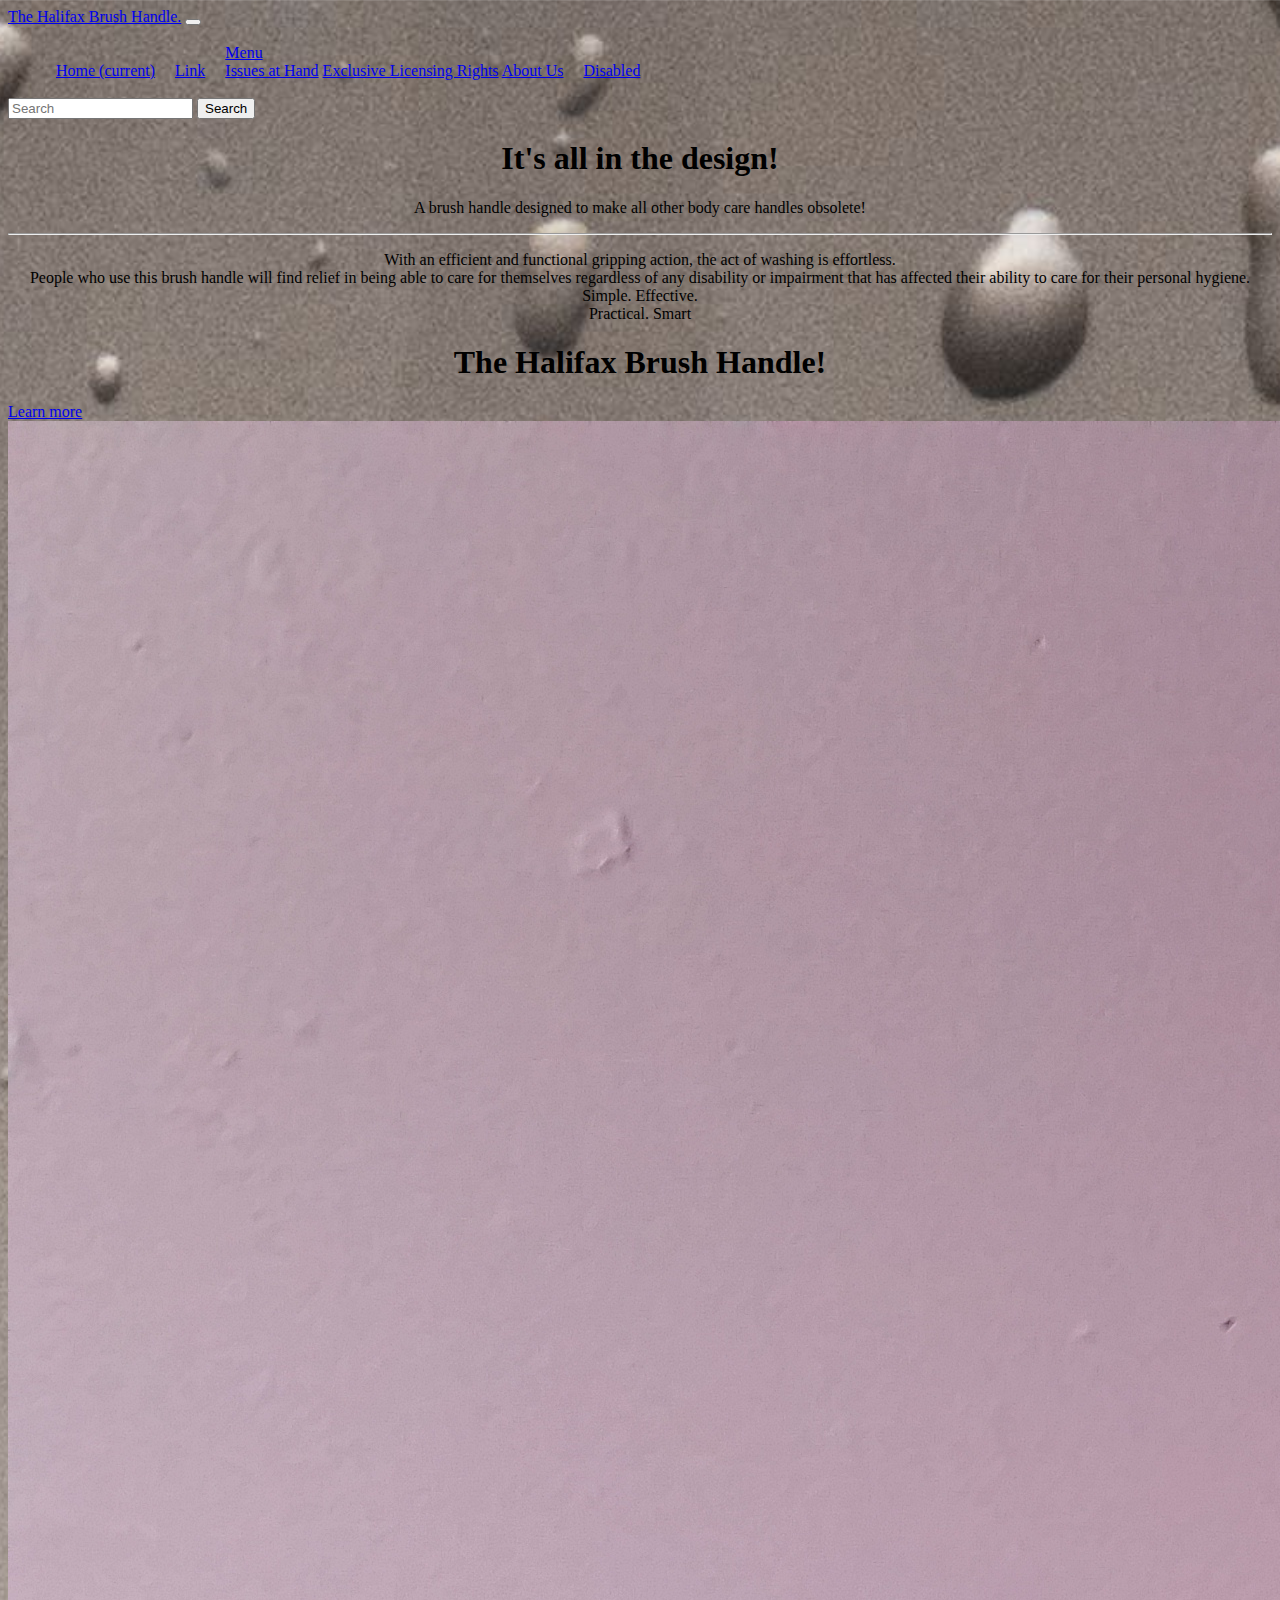
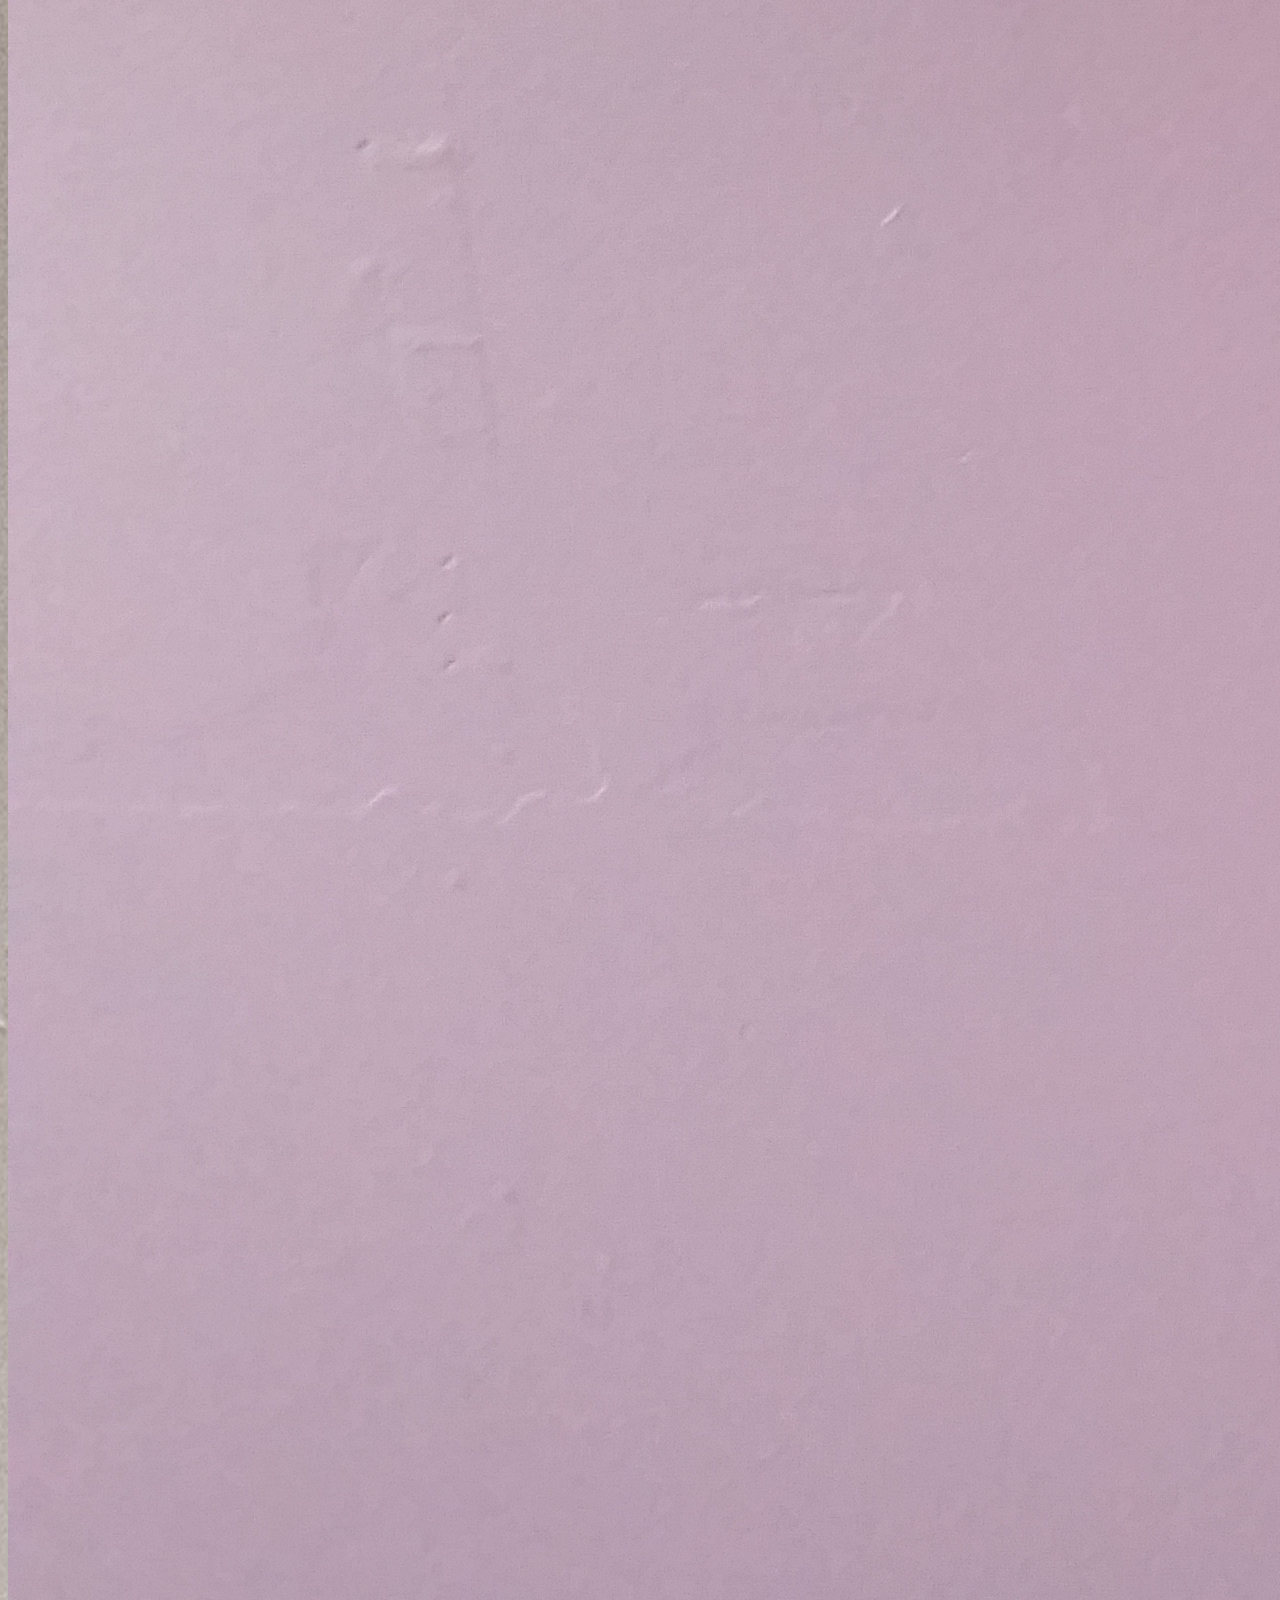
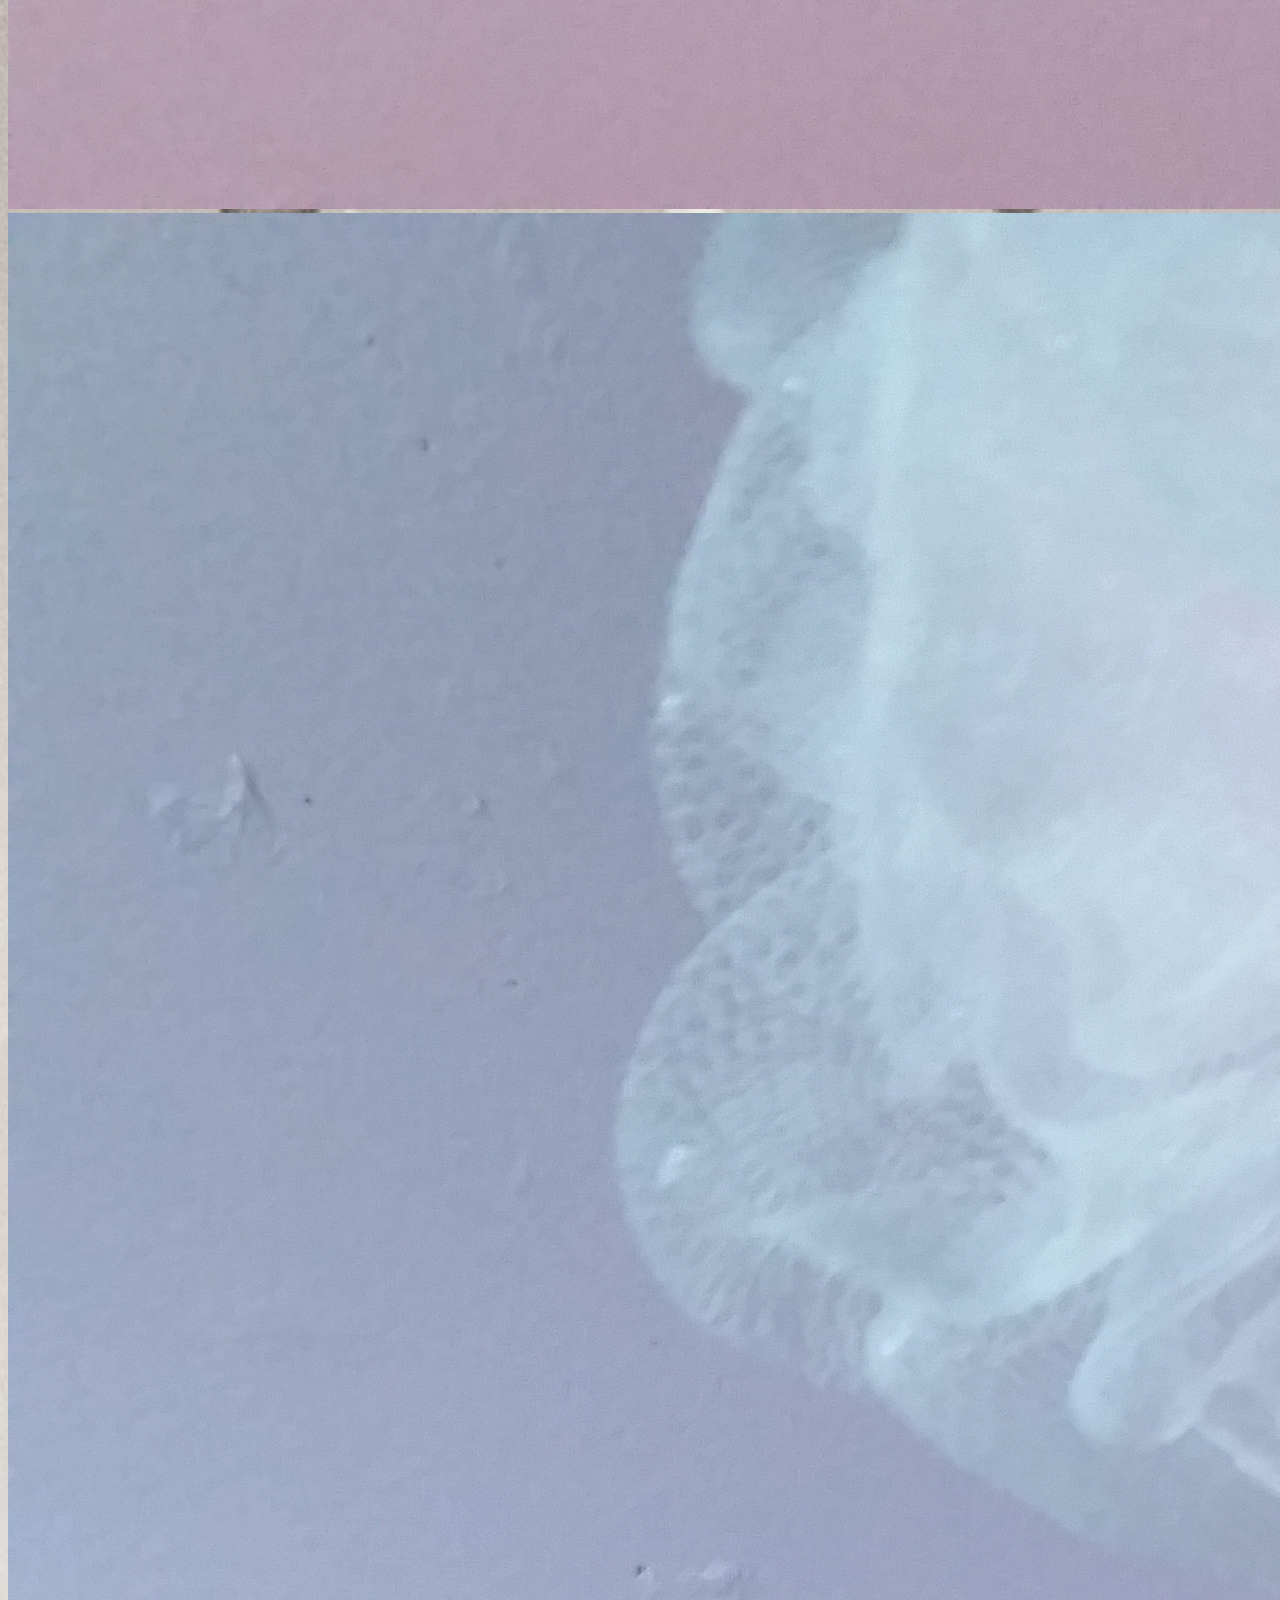
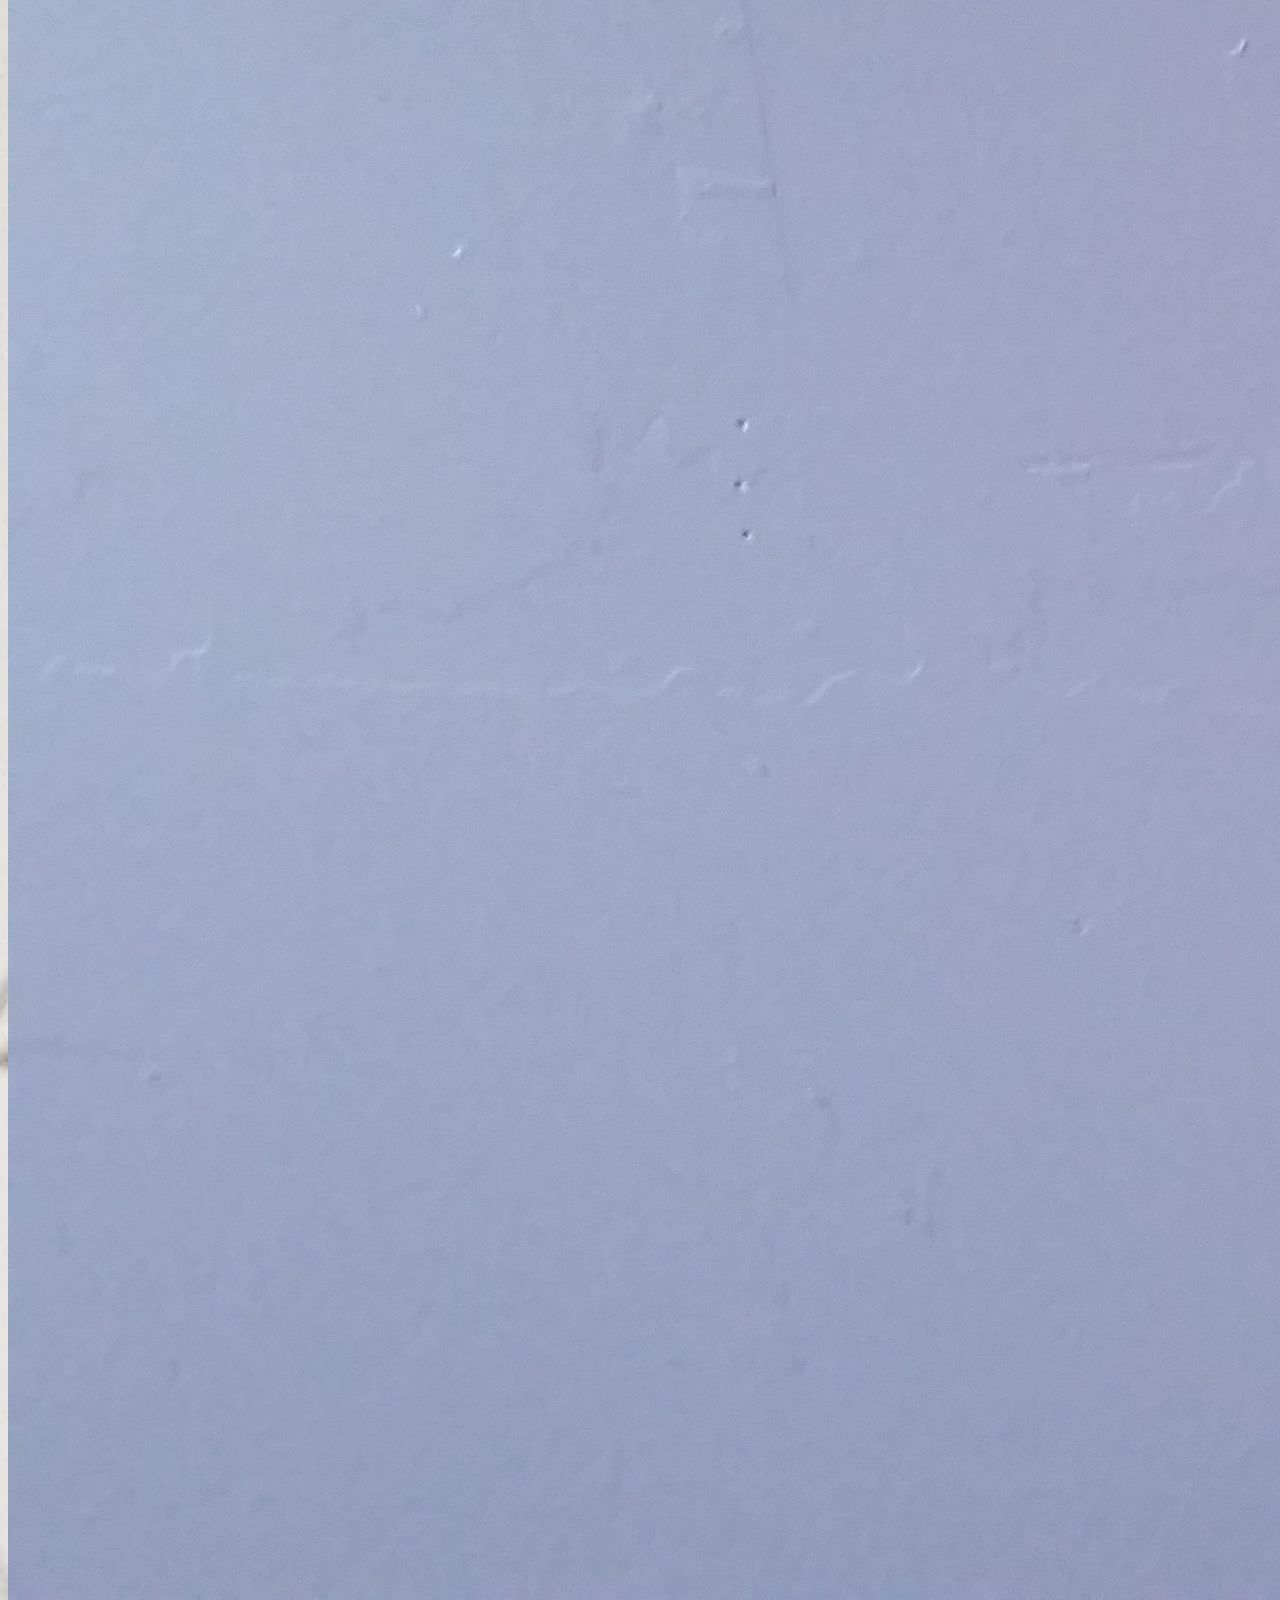
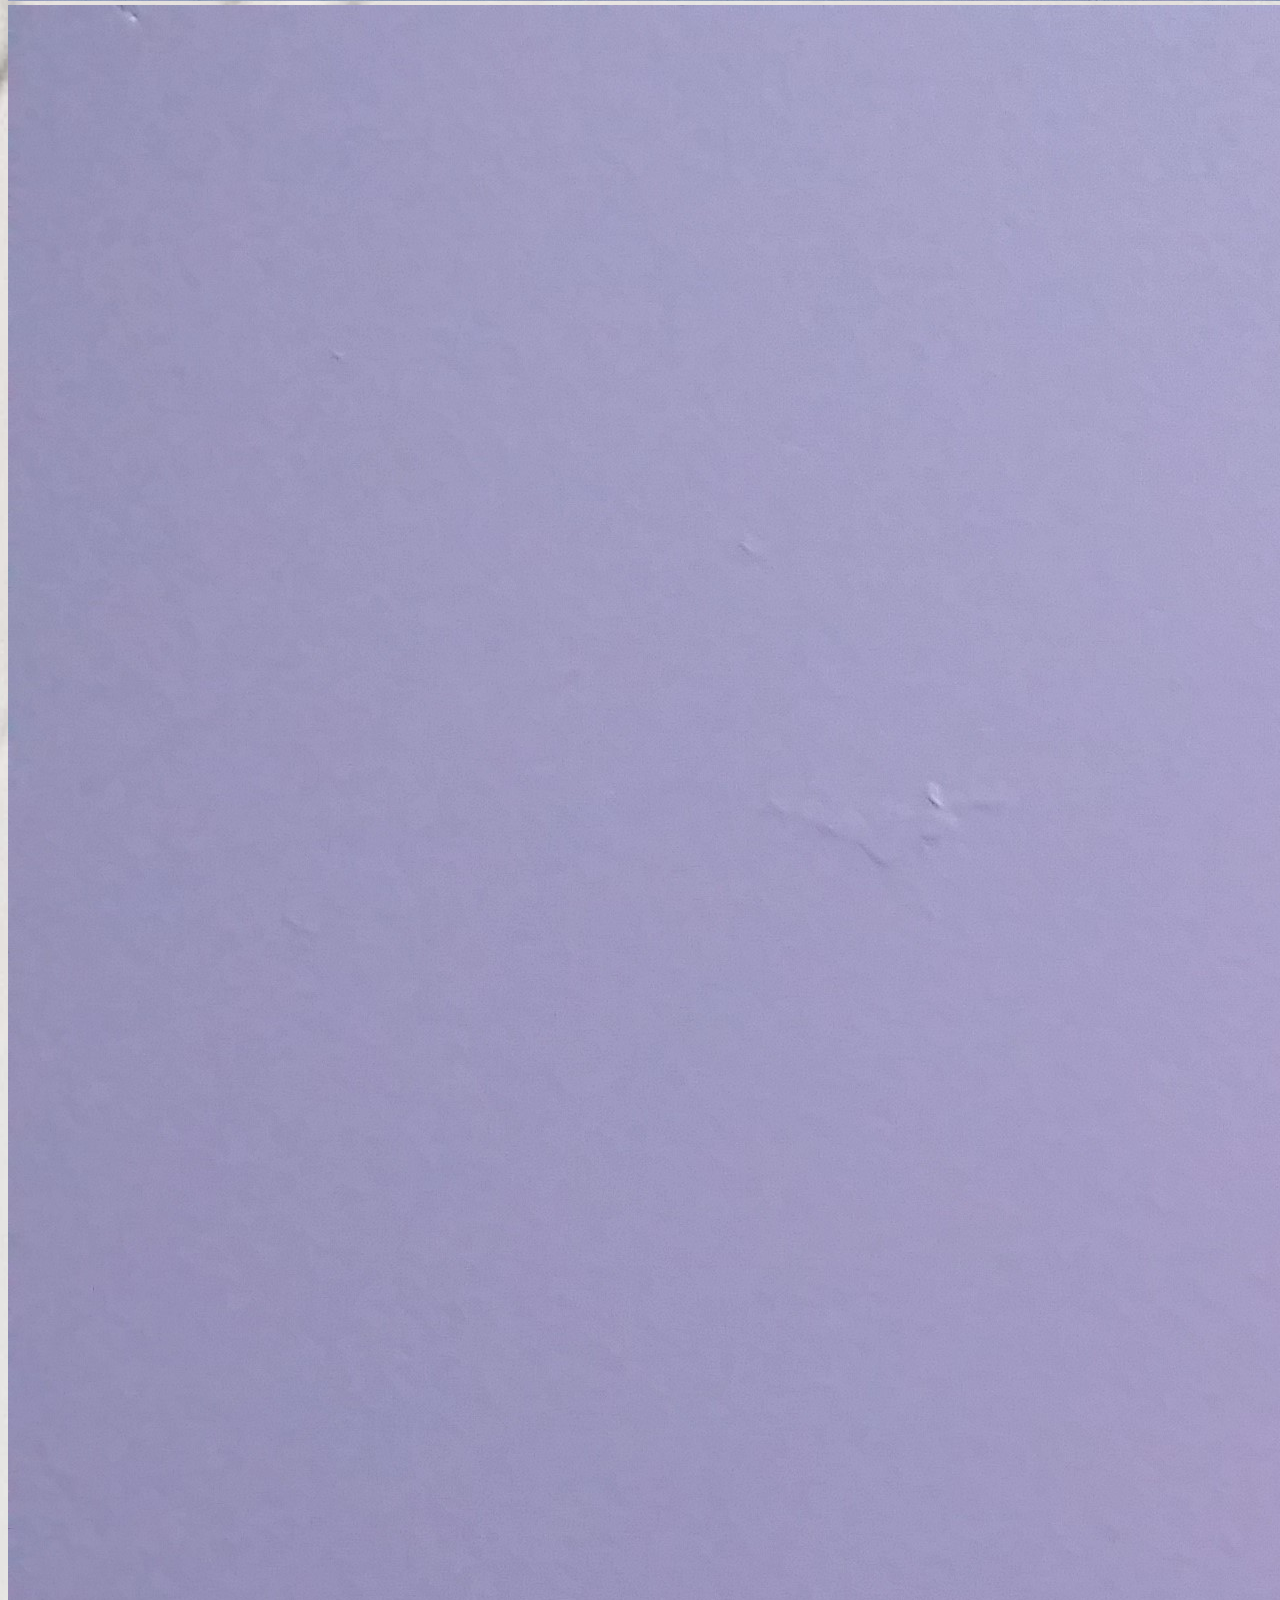
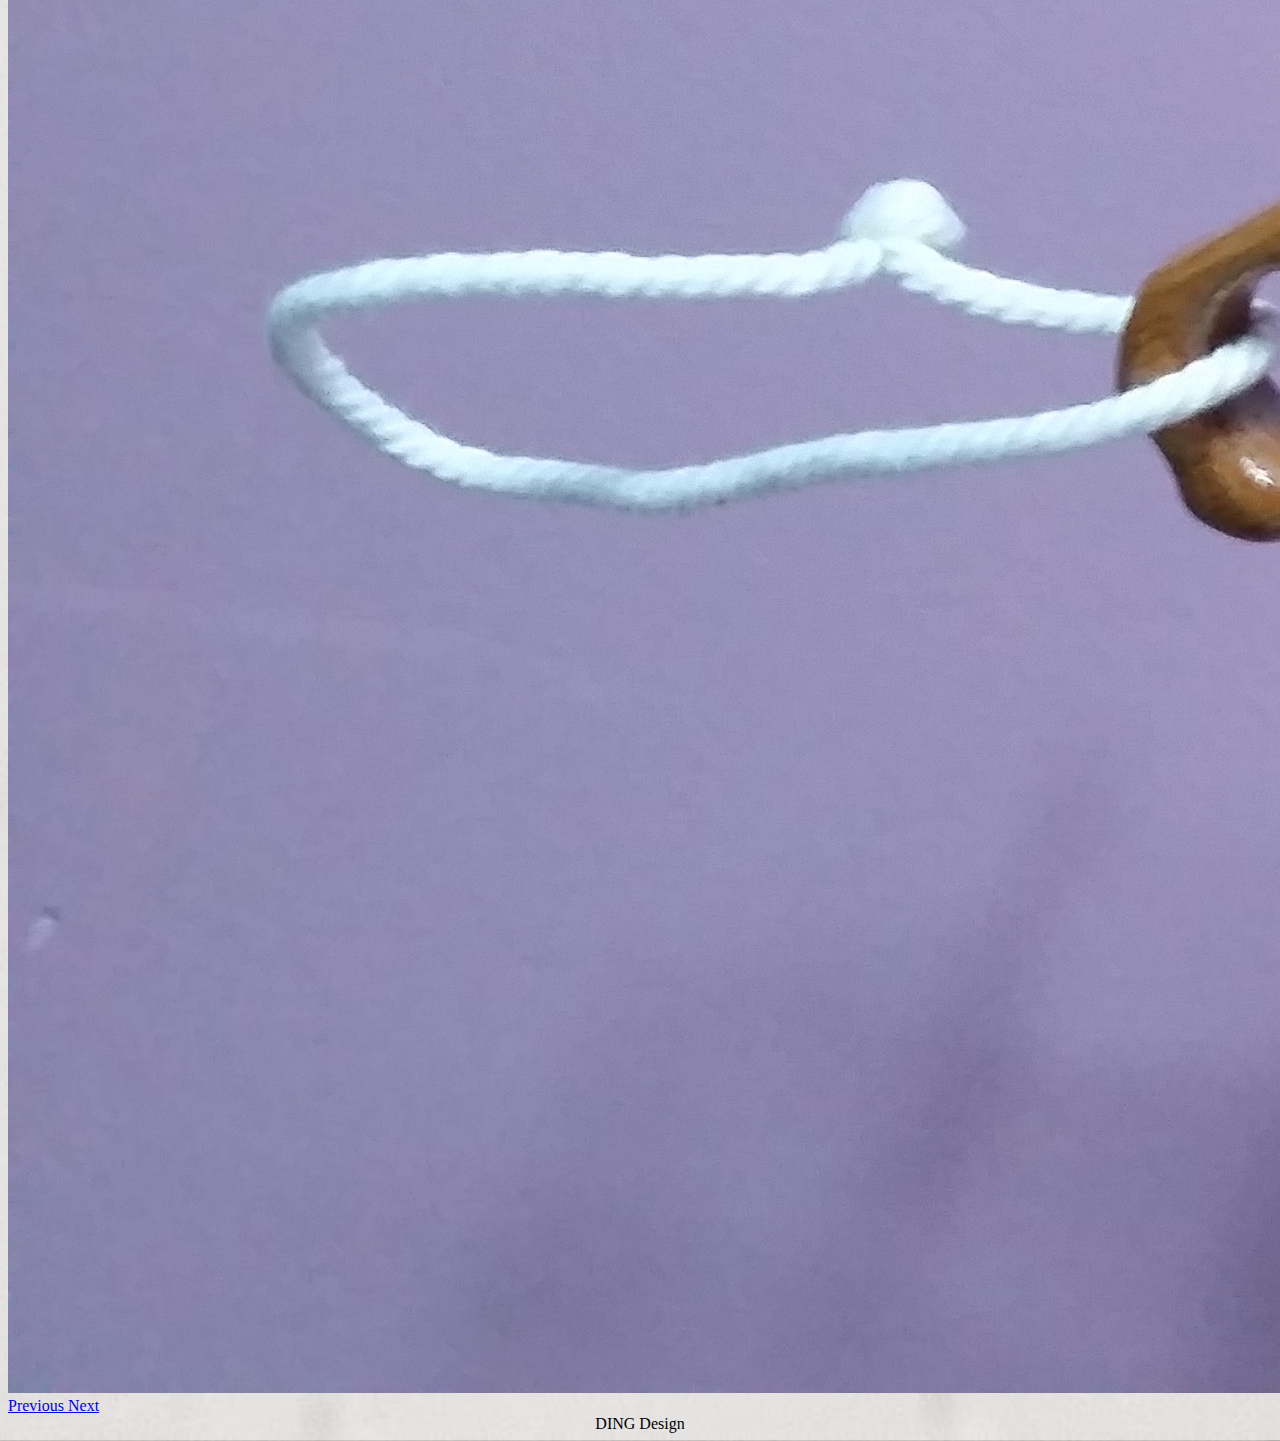
<file: index.html>
<!DOCTYPE html>
<html>
	<head>
	<title>Halifax Brush Handle Inc.</title>
	<link rel="stylesheet" type="text/css" href="style.css">
	<meta charset="utf-8"/>
	<link rel="stylesheet" href="https://stackpath.bootstrapcdn.com/bootstrap/4.1.3/css/bootstrap.min.css" integrity="sha384-MCw98/SFnGE8fJT3GXwEOngsV7Zt27NXFoaoApmYm81iuXoPkFOJwJ8ERdknLPMO" crossorigin="anonymous">
	<link rel="stylesheet" type="text/css" href="animate.css">
</head>
<body>
		<nav class="navbar navbar-expand-lg navbar-light bg-light">
 		 <a class="navbar-brand" href="#">The Halifax Brush Handle.</a>
  			<button class="navbar-toggler" type="button" data-toggle="collapse" data-target="#navbarSupportedContent" aria-controls="navbarSupportedContent" aria-expanded="false" aria-label="Toggle navigation">
			    <span class="navbar-toggler-icon"></span>
			  </button>
			  <div class="collapse navbar-collapse" id="navbarSupportedContent">
			    <ul class="navbar-nav mr-auto">
			      <li class="nav-item active">
			        <a class="nav-link" href="#">Home <span class="sr-only">(current)</span></a>
			      </li>
			      <li class="nav-item">
			        <a class="nav-link" href="#">Link</a>
			      </li>
			      <li class="nav-item dropdown">
			        <a class="nav-link dropdown-toggle" href="#" id="navbarDropdown" role="button" data-toggle="dropdown" aria-haspopup="true" aria-expanded="false">
			          Menu
			        </a>
			        <div class="dropdown-menu" aria-labelledby="navbarDropdown">
			          <a class="dropdown-item" href="Issues at Hand.html">Issues at Hand</a>
			          <a class="dropdown-item" href="Exclusive Licensing Rights.html">Exclusive Licensing Rights</a>
			          <a class="dropdown-item" href="About Us.html">About Us</a>
			          <div class="dropdown-divider"></div>
			        </div>
			      </li>
			      <li class="nav-item">
		        <a class="nav-link disabled" href="#">Disabled</a>
			      </li>
			    </ul>
			    <form class="form-inline my-2 my-lg-0">
			      <input class="form-control mr-sm-2" type="search" placeholder="Search" aria-label="Search">
			      <button class="btn btn-outline-success my-2 my-sm-0" type="submit">Search</button>
			    </form>
		</nav>	
			<div class="jumbotron">
	  			<h1 class="animated infinite heartBeat delay-2s" class="display-4" >It's all in the design!</h1>
	  				<p class="lead">A brush handle designed to make all other body care handles obsolete!</p>
	  				<hr class="my-4">
	  				<p>With an efficient and functional gripping action, the act of washing is effortless.<br>People who use this brush handle will find relief in being able to care for themselves regardless of any disability or impairment that has affected their ability to care for their personal hygiene.
					<br>
					Simple. Effective.
					<br>
					Practical. Smart
					<br>
				<h1 class="animated infinite rollIn delay-2s" class="display-4">The Halifax Brush Handle!</h1>
				</p>
					<a class ="btn btn-primary btn-lg" href="#" role="button">Learn more</a>
			</div>
		<div class="container">
			<div id="carouselExampleControls" class="carousel slide" data-ride="carousel">
			  <div class="carousel-inner">
			    <div class="carousel-item active">
			      <img class="d-block w-100" src="pic2.jpg"/800x400?auto=yes&bg=777&fg=555&text=First slide" alt="First slide">
			    </div>
			    <div class="carousel-item">
			      <img class="d-block w-100" src="pic4.jpg"/800x400?auto=yes&bg=666&fg=444&text=Second slide" alt="Second slide">
			    </div>
			    <div class="carousel-item">
			      <img class="d-block w-100" src="pic12.jpg"/800x400?auto=yes&bg=555&fg=333&text=Third slide" alt="Third slide">
			    </div>
			  </div>
			  <a class="carousel-control-prev" href="#carouselExampleControls" role="button" data-slide="prev">
			    <span class="carousel-control-prev-icon" aria-hidden="true"></span>
			    <span class="sr-only">Previous</span>
			  </a>
			  <a class="carousel-control-next" href="#carouselExampleControls" role="button" data-slide="next">
			    <span class="carousel-control-next-icon" aria-hidden="true"></span>
			    <span class="sr-only">Next</span>
			  </a>
			</div>
	<footer>DING Design</footer>
</div>	
	<script src="https://code.jquery.com/jquery-3.3.1.slim.min.js" integrity="sha384-q8i/X+965DzO0rT7abK41JStQIAqVgRVzpbzo5smXKp4YfRvH+8abtTE1Pi6jizo" crossorigin="anonymous"></script>
<script src="https://cdnjs.cloudflare.com/ajax/libs/popper.js/1.14.3/umd/popper.min.js" integrity="sha384-ZMP7rVo3mIykV+2+9J3UJ46jBk0WLaUAdn689aCwoqbBJiSnjAK/l8WvCWPIPm49" crossorigin="anonymous"></script>
<script src="https://stackpath.bootstrapcdn.com/bootstrap/4.1.3/js/bootstrap.min.js" integrity="sha384-ChfqqxuZUCnJSK3+MXmPNIyE6ZbWh2IMqE241rYiqJxyMiZ6OW/JmZQ5stwEULTy" crossorigin="anonymous"></script>
</body>
</html>
</file>
<file: style.css>
/*/*Selector{
	Property: value;
}*/
}
h1 {
	color: #585858;
	font-size: 36px;
}

li {
	display: inline-block;
	justify-content: center;
	padding: 2px 8px;
}
#div1 {
		background-color: #dbdbdb;
		text-align: center;
		border-bottom: 1px solid black;
		line-height: 35px;
		font-size: 110%;
		font-family: Arial;
		text-decoration: none;	
}

}
span {
	font-size: 1.5em;
	border-bottom: 2px grey;
	border-right: 2px grey;
	box-shadow: 4px 4px 5px #888888;
}

footer {
	clear: both;
	text-align: center;
}
p {
	text-align: center;
}

h1 {
	text-align: center;
}
div > a {
	text-align: center;
}
body {
	background-position: center;
	background-size: cover;
	background-image: url("water.jpg");
}
</file>
